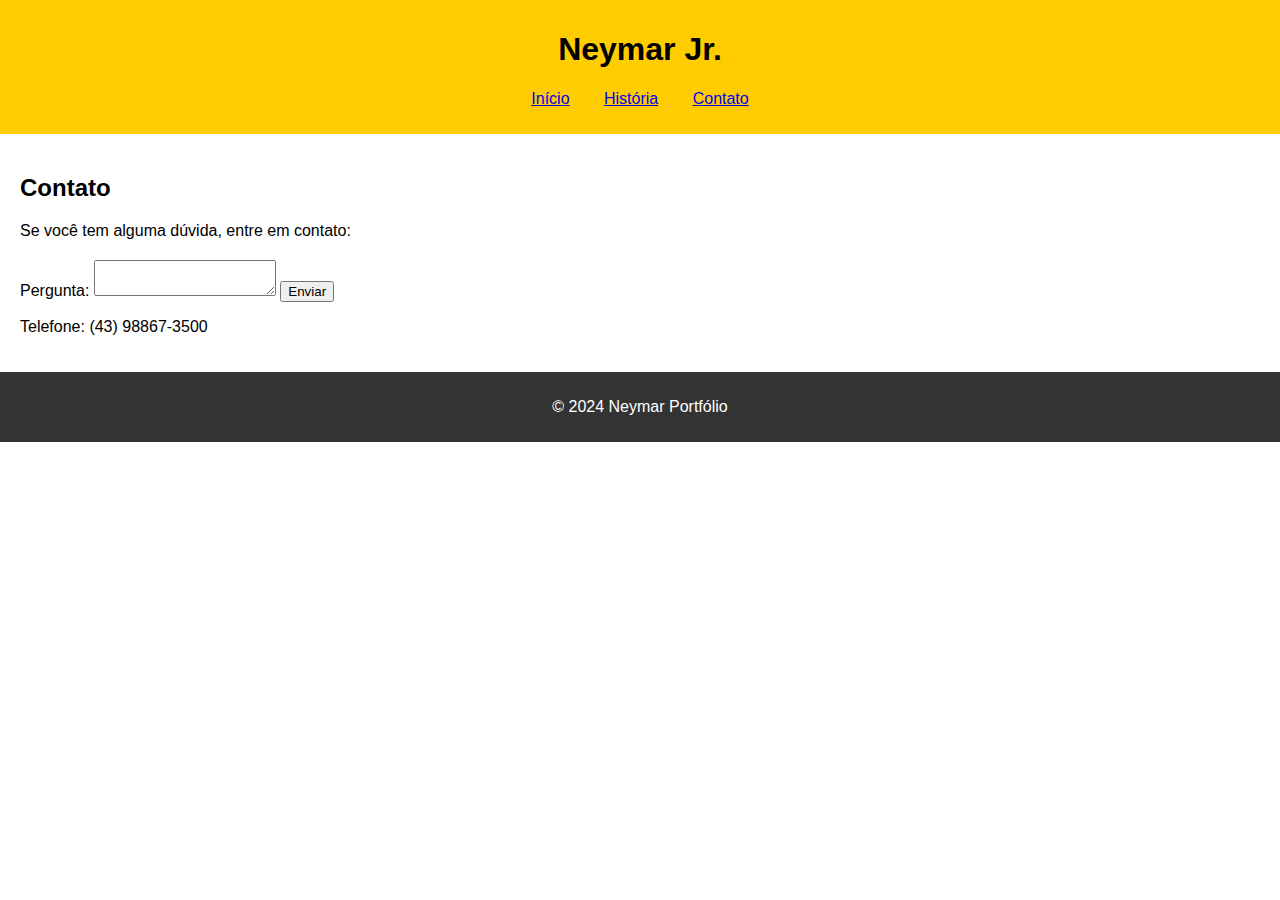
<file: contato(1).html>
<!DOCTYPE html>
<html lang="pt-BR">
<head>
    <meta charset="UTF-8">
    <meta name="viewport" content="width=device-width, initial-scale=1.0">
    <title>Contato</title>
    <link rel="stylesheet" href="style.css">
</head>
<body>
    <header>
        <h1>Neymar Jr.</h1>
        <nav>
            <ul>
                <li><a href="index.html">Início</a></li>
                <li><a href="historia.html">História</a></li>
                <li><a href="contato.html">Contato</a></li>
            </ul>
        </nav>
    </header>
    
    <main>
        <h2>Contato</h2>
        <p>Se você tem alguma dúvida, entre em contato:</p>
        <form id="contact-form">
            <label for="question">Pergunta:</label>
            <textarea id="question" name="question" required></textarea>
            <button type="submit">Enviar</button>
        </form>
        <p>Telefone: (43) 98867-3500</p>
    </main>
    
    <footer>
        <p>&copy; 2024 Neymar Portfólio</p>
    </footer>
    
    <script src="script.js"></script>
</body>
</html>
</file>
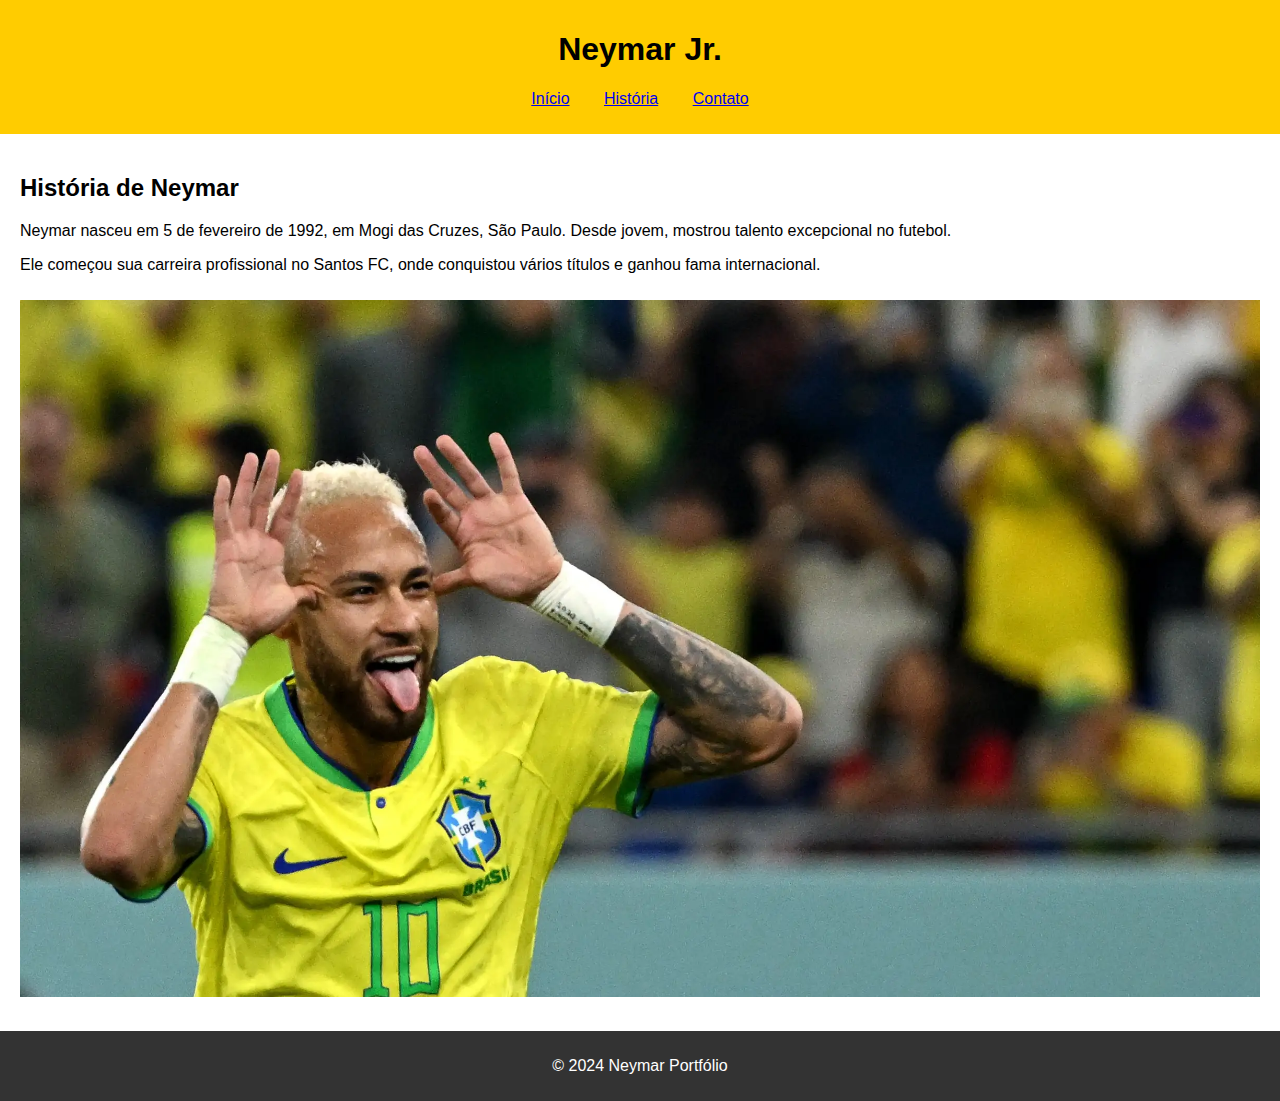
<file: historia(1).html>
<!DOCTYPE html>
<html lang="pt-BR">
<head>
    <meta charset="UTF-8">
    <meta name="viewport" content="width=device-width, initial-scale=1.0">
    <title>História de Neymar</title>
    <link rel="stylesheet" href="style.css">
</head>
<body>
    <header>
        <h1>Neymar Jr.</h1>
        <nav>
            <ul>
                <li><a href="index.html">Início</a></li>
                <li><a href="historia.html">História</a></li>
                <li><a href="contato.html">Contato</a></li>
            </ul>
        </nav>
    </header>
    
    <main>
        <h2>História de Neymar</h2>
        <p>Neymar nasceu em 5 de fevereiro de 1992, em Mogi das Cruzes, São Paulo. Desde jovem, mostrou talento excepcional no futebol.</p>
        <p>Ele começou sua carreira profissional no Santos FC, onde conquistou vários títulos e ganhou fama internacional.</p>
        <img src="neyseleçao.webp" alt="Neymar no Santos" />
    </main>
    
    <footer>
        <p>&copy; 2024 Neymar Portfólio</p>
    </footer>
</body>
</html>
</file>
<file: style.css>
body {
    font-family: Arial, sans-serif;
    margin: 0;
    padding: 0;
}

header {
    background-color: #ffcc00;
    padding: 10px 0;
    text-align: center;
}

nav ul {
    list-style: none;
    padding: 0;
}

nav ul li {
    display: inline;
    margin: 0 15px;
}

main {
    padding: 20px;
}

footer {
    background-color: #333;
    color: white;
    text-align: center;
    padding: 10px 0;
    position: relative;
    bottom: 0;
    width: 100%;
}

img {
    max-width: 100%;
    height: auto;
    margin: 10px 0;
}

form {
    margin-top: 20px;
}
</file>
